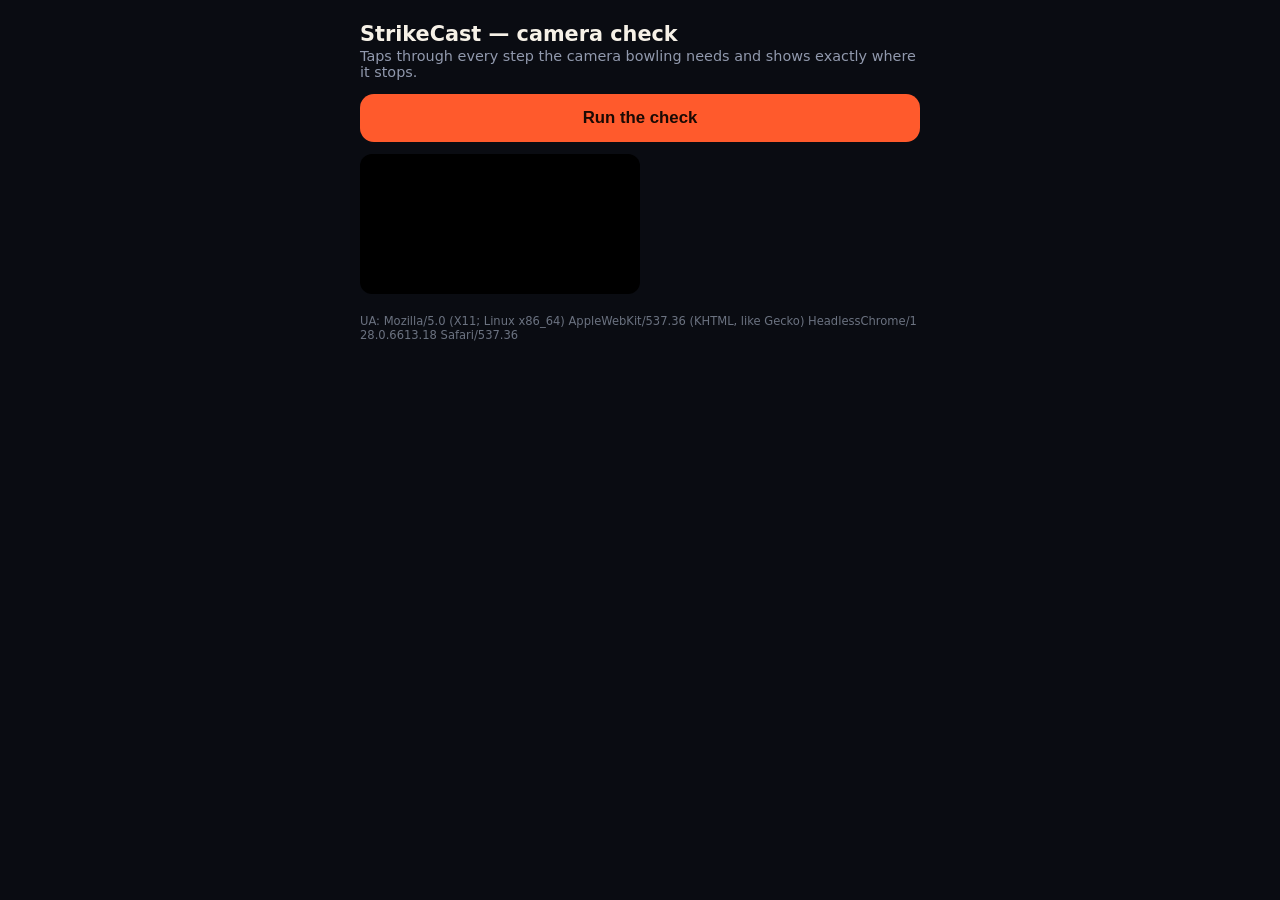
<file: public/bowl/diag.html>
<!doctype html>
<html lang="en">
<head>
<meta charset="utf-8">
<meta name="viewport" content="width=device-width,initial-scale=1,viewport-fit=cover">
<title>StrikeCast — Camera check</title>
<meta name="theme-color" content="#0a0c12">
<style>
  :root{color-scheme:dark}
  html,body{margin:0;background:#0a0c12;color:#f6f1e7;font-family:system-ui,sans-serif}
  .wrap{max-width:560px;margin:0 auto;padding:18px}
  h1{font-size:1.3rem;margin:4px 0 2px}
  p.sub{color:#9199ad;margin:0 0 14px;font-size:.9rem}
  button{font-size:1.05rem;padding:14px 20px;border-radius:14px;border:none;background:#ff5a2c;color:#1a0a04;font-weight:800;cursor:pointer;width:100%}
  button:disabled{opacity:.5}
  video{width:100%;max-width:280px;border-radius:12px;background:#000;margin-top:12px;transform:scaleX(-1)}
  #log{margin-top:16px;font-family:ui-monospace,Menlo,monospace;font-size:.82rem;line-height:1.5;white-space:pre-wrap;word-break:break-word}
  .row{padding:7px 10px;border-radius:8px;margin-bottom:6px;background:#12151d;border:1px solid #1a2030}
  .ok{color:#32e0cf}.bad{color:#ff7a5a}.wait{color:#e0b44a}
  .ua{color:#6b7280;font-size:.72rem;margin-top:14px;word-break:break-all}
  .hint{margin-top:14px;padding:12px;border-radius:10px;background:rgba(255,90,44,.1);border:1px solid #3a2420;font-size:.86rem;line-height:1.4}
</style>
</head>
<body>
<div class="wrap">
  <h1>StrikeCast — camera check</h1>
  <p class="sub">Taps through every step the camera bowling needs and shows exactly where it stops.</p>
  <button id="run">Run the check</button>
  <video id="v" playsinline muted autoplay></video>
  <div id="log"></div>
  <div class="hint" id="hint" hidden></div>
  <div class="ua" id="ua"></div>
</div>
<script>
  var log = document.getElementById("log"), hintEl = document.getElementById("hint");
  document.getElementById("ua").textContent = "UA: " + navigator.userAgent;
  function line(txt, cls){ var d=document.createElement("div"); d.className="row "+(cls||""); d.textContent=txt; log.appendChild(d); return d; }
  function hint(txt){ hintEl.hidden=false; hintEl.textContent="👉 "+txt; }
  window.addEventListener("error", function(e){ line("⚠ page error: "+(e.message||e), "bad"); });
  window.addEventListener("unhandledrejection", function(e){ line("⚠ promise rejected: "+((e.reason&&e.reason.message)||e.reason), "bad"); });

  document.getElementById("run").addEventListener("click", async function(){
    this.disabled = true; log.innerHTML = ""; hintEl.hidden = true;
    // 1. secure context
    line((window.isSecureContext ? "✓" : "✗") + " secure context (https): " + window.isSecureContext, window.isSecureContext ? "ok" : "bad");
    if (!window.isSecureContext) hint("The page isn't on https — the camera is blocked. Use the https:// link.");

    // 2. getUserMedia support
    var hasGUM = !!(navigator.mediaDevices && navigator.mediaDevices.getUserMedia);
    line((hasGUM ? "✓" : "✗") + " getUserMedia available: " + hasGUM, hasGUM ? "ok" : "bad");
    if (!hasGUM) { hint("This browser can't open the camera from a web page. Try Chrome or Safari — not an in-app browser (Instagram/TikTok/Facebook) or a TV browser."); this.disabled=false; return; }

    // 3. camera stream
    var w = line("… asking for the camera", "wait");
    var stream;
    try {
      stream = await navigator.mediaDevices.getUserMedia({ video: { facingMode: "user" }, audio: false });
      w.className = "row ok"; w.textContent = "✓ camera opened";
      var v = document.getElementById("v"); v.srcObject = stream; await v.play();
      line("✓ video playing (" + v.videoWidth + "×" + v.videoHeight + ")", "ok");
    } catch (e) {
      w.className = "row bad"; w.textContent = "✗ camera: " + (e.name || "") + " — " + (e.message || e);
      var n = e.name || "";
      if (n === "NotFoundError" || n === "OverconstrainedError") hint("No camera on THIS device. If you're casting to a TV or on a desktop with no webcam, run this on the laptop/phone whose camera will watch you.");
      else if (n === "NotAllowedError" || n === "SecurityError") hint("Camera permission was denied. Allow it in the browser's site settings (tap the lock/‘aA’ in the address bar), then re-run.");
      else if (n === "NotReadableError") hint("Another app is using the camera. Close Zoom/FaceTime/other tabs and re-run.");
      else hint("The camera couldn't start. Try a different browser (Chrome or Safari).");
      this.disabled = false; return;
    }

    // 4. load MediaPipe module
    var m = line("… loading the hand-tracking library", "wait");
    var mod;
    try {
      mod = await import("https://cdn.jsdelivr.net/npm/@mediapipe/tasks-vision@0.10.12");
      m.className = "row ok"; m.textContent = "✓ library loaded";
    } catch (e) { m.className="row bad"; m.textContent = "✗ library load failed: " + (e.message || e); hint("Your network blocked the tracking library (jsdelivr CDN). On a restricted/work/school Wi-Fi it can be blocked — try cellular or another network."); this.disabled=false; return; }

    // 5. wasm + model
    var r = line("… loading the model (≈8 MB)", "wait");
    try {
      var vision = await mod.FilesetResolver.forVisionTasks("https://cdn.jsdelivr.net/npm/@mediapipe/tasks-vision@0.10.12/wasm");
      var hl = await mod.HandLandmarker.createFromOptions(vision, { baseOptions: { modelAssetPath: "https://storage.googleapis.com/mediapipe-models/hand_landmarker/hand_landmarker/float16/1/hand_landmarker.task" }, runningMode: "VIDEO", numHands: 1 });
      r.className="row ok"; r.textContent = "✓ model ready";
      // 6. one detection
      var d = line("… reading your hand (hold your hand up to the camera)", "wait");
      var tries = 0;
      var tick = function(){
        var res; try { res = hl.detectForVideo(document.getElementById("v"), performance.now()); } catch(e){ d.className="row bad"; d.textContent="✗ detect error: "+(e.message||e); return; }
        if (res && res.landmarks && res.landmarks.length) { d.className="row ok"; d.textContent="✓ hand detected! Everything works — the bowling camera should run."; }
        else if (tries++ < 150) { d.textContent = "… reading your hand — hold it up ("+tries+")"; requestAnimationFrame(tick); }
        else { d.className="row wait"; d.textContent="⚠ model runs, but no hand seen in ~5s. Make sure your hand is in frame and well lit."; }
      };
      requestAnimationFrame(tick);
    } catch (e) { r.className="row bad"; r.textContent = "✗ model failed: " + (e.message || e); hint("The model or its wasm couldn't load/run. This can be an old browser (update iOS/Chrome) or a blocked CDN. Try updating the browser or another network."); }
    this.disabled = false;
  });
</script>
</body>
</html>
</file>
